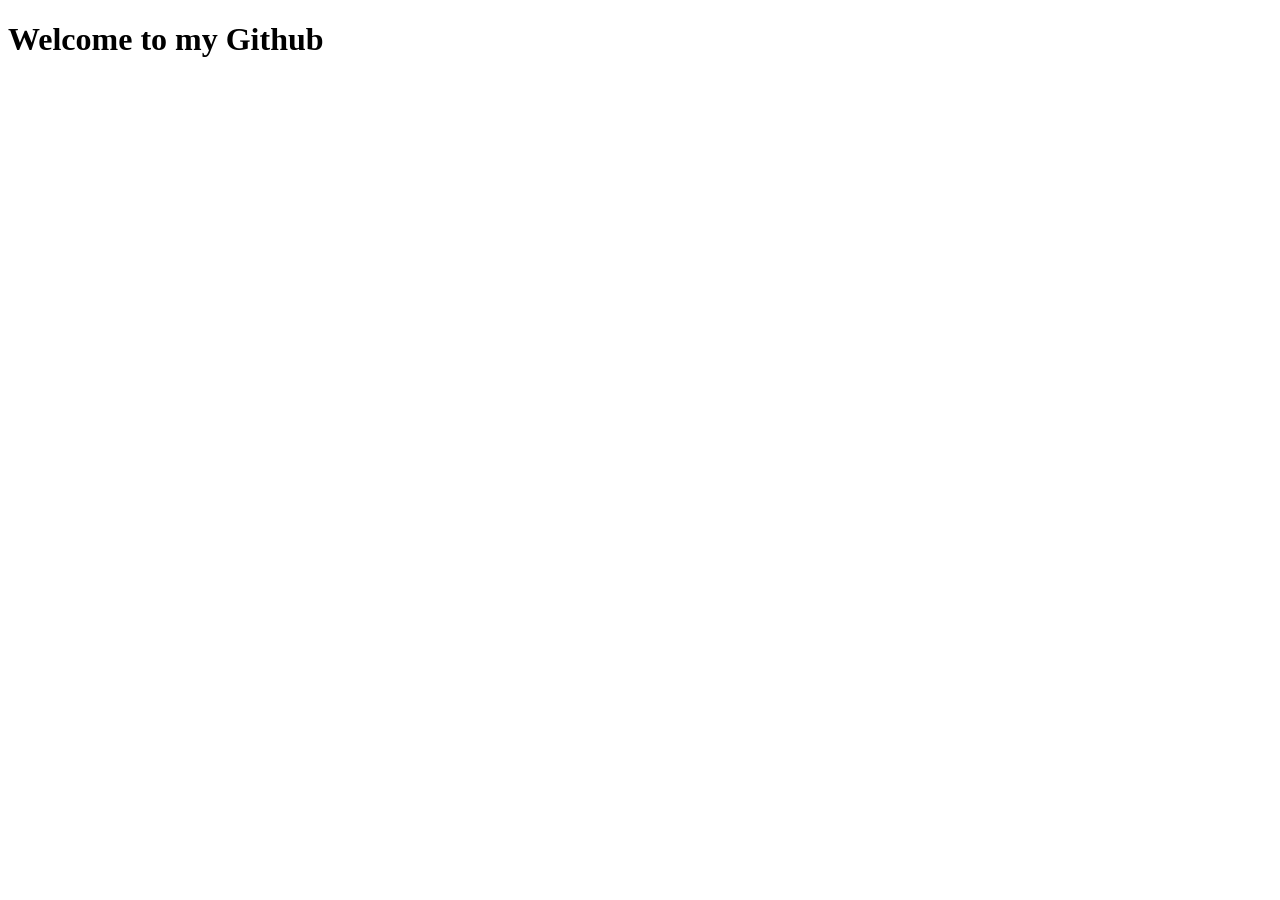
<file: index.html>
<!DOCTYPE html>
<html lang="en">
<head>
    <meta charset="UTF-8">
    <meta name="viewport" content="width=device-width, initial-scale=1.0">
    <title>Document</title>
</head>
<body>
    <h1>Welcome to my Github</h1>
</body>
</html>
</file>
